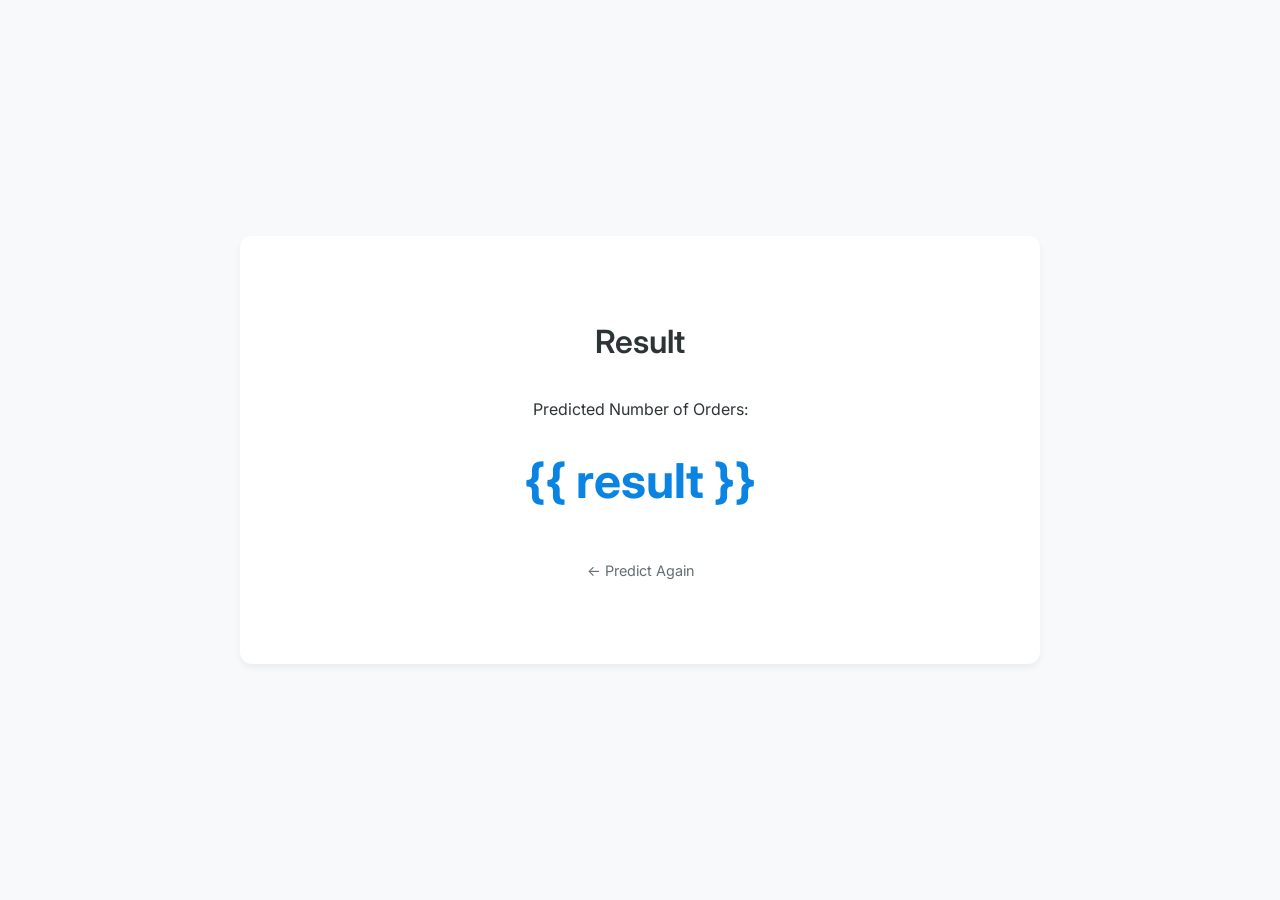
<file: templates/result.html>
<!DOCTYPE html>
<html lang="en">

<head>
    <meta charset="UTF-8">
    <meta name="viewport" content="width=device-width, initial-scale=1.0">
    <title>Prediction Result</title>
    <link rel="stylesheet" href="/static/css/style.css">
    <link href="https://fonts.googleapis.com/css2?family=Inter:wght@400;500;600;700&display=swap" rel="stylesheet">
</head>

<body>
    <div class="container">
        <div class="result-card">
            <h1>Result</h1>
            <p>Predicted Number of Orders:</p>
            <div class="prediction-value">{{ result }}</div>
            <a href="/" class="back-link">← Predict Again</a>
        </div>
    </div>
</body>

</html>
</file>
<file: static/css/style.css>
:root {
    --bg-color: #f8f9fa;
    --card-bg: #ffffff;
    --text-primary: #2d3436;
    --text-secondary: #636e72;
    --accent-color: #0984e3;
    --border-color: #dfe6e9;
    --shadow: 0 4px 6px rgba(0, 0, 0, 0.05);
}

* {
    box-sizing: border-box;
    margin: 0;
    padding: 0;
    font-family: 'Inter', -apple-system, BlinkMacSystemFont, 'Segoe UI', Roboto, sans-serif;
}

body {
    background-color: var(--bg-color);
    color: var(--text-primary);
    line-height: 1.6;
    display: flex;
    justify-content: center;
    align-items: center;
    min-height: 100vh;
    padding: 20px;
}

.container {
    width: 100%;
    max-width: 800px;
    background: var(--card-bg);
    padding: 40px;
    border-radius: 12px;
    box-shadow: var(--shadow);
}

h1 {
    text-align: center;
    margin-bottom: 30px;
    font-weight: 600;
    color: var(--text-primary);
}

.form-grid {
    display: grid;
    grid-template-columns: repeat(auto-fit, minmax(250px, 1fr));
    gap: 20px;
}

.form-group {
    display: flex;
    flex-direction: column;
}

label {
    font-size: 0.9rem;
    font-weight: 500;
    color: var(--text-secondary);
    margin-bottom: 8px;
}

input,
select {
    padding: 10px 14px;
    border: 1px solid var(--border-color);
    border-radius: 6px;
    font-size: 1rem;
    transition: border-color 0.2s;
}

input:focus,
select:focus {
    outline: none;
    border-color: var(--accent-color);
}

.readonly-input {
    background-color: #f1f2f6;
    color: #636e72;
    cursor: not-allowed;
}

.submit-btn {
    grid-column: 1 / -1;
    margin-top: 20px;
    padding: 14px;
    background-color: var(--accent-color);
    color: white;
    border: none;
    border-radius: 6px;
    font-size: 1rem;
    font-weight: 600;
    cursor: pointer;
    transition: transform 0.1s, opacity 0.2s;
}

.submit-btn:hover {
    opacity: 0.9;
}

.submit-btn:active {
    transform: scale(0.98);
}

.result-card {
    text-align: center;
    padding: 40px;
}

.prediction-value {
    font-size: 3rem;
    font-weight: 700;
    color: var(--accent-color);
    margin: 20px 0;
}

.back-link {
    display: inline-block;
    margin-top: 20px;
    color: var(--text-secondary);
    text-decoration: none;
    font-size: 0.9rem;
}

.back-link:hover {
    color: var(--accent-color);
}

.error-msg {
    color: #d63031;
    background: #ffeaa7;
    padding: 10px;
    border-radius: 6px;
    margin-bottom: 20px;
    text-align: center;
}
</file>
